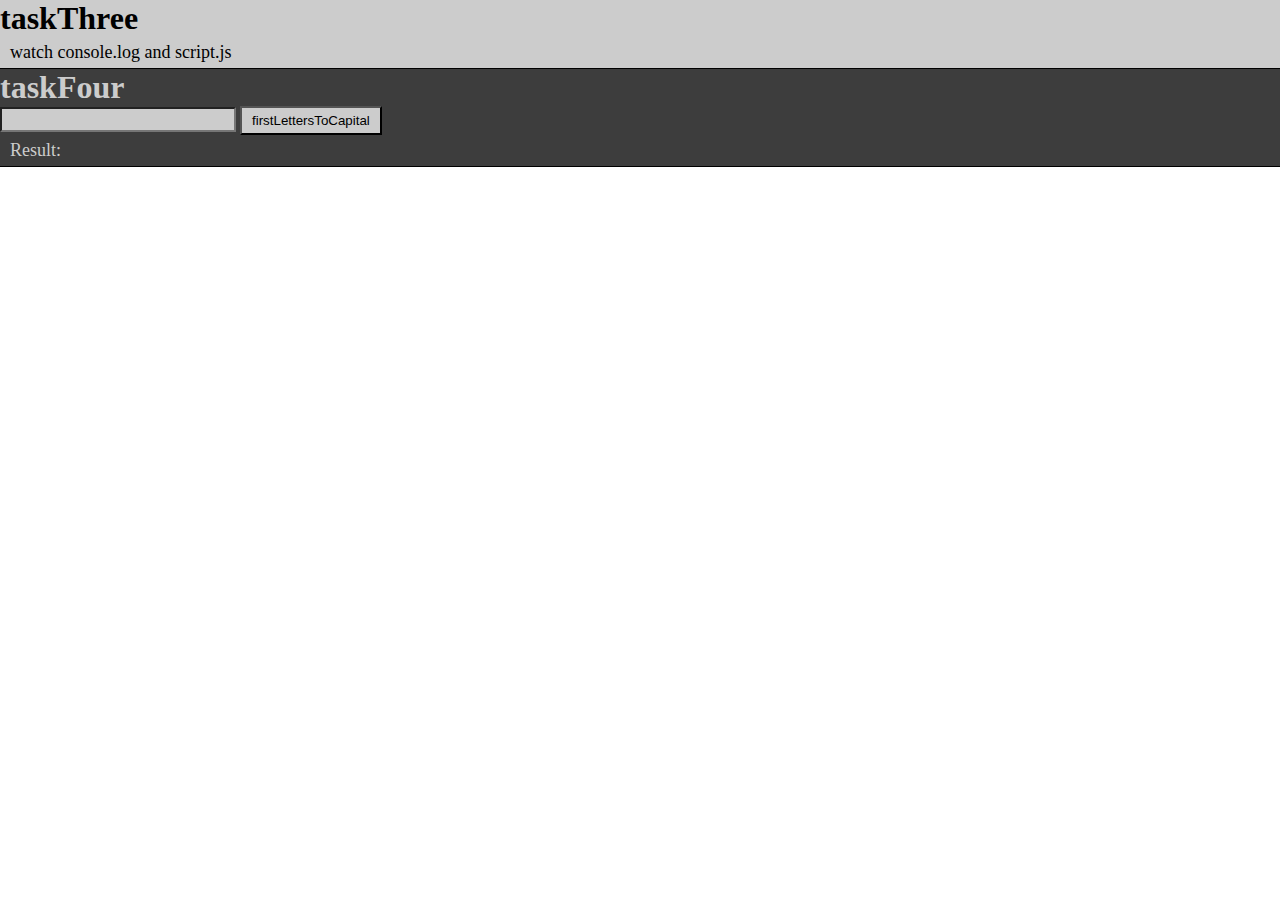
<file: #homework3/index.html>
<!DOCTYPE html>
<html lang="en">
<head>
	<meta charset="UTF-8">
	<title>#homework3</title>
	<link rel="stylesheet" href="common.css">
	<script src="script.js" defer></script>
</head>
<body>
	<div class="task_three">
		<h1>taskThree</h1>
		<p>watch console.log and script.js</p>
	</div>
	<div class="task_four">
		<h1>taskFour</h1>
		<input type="text" class="toCapitalCase">
		<button class="toCapitalClick">firstLettersToCapital</button>
		<p class="resultTaskThree">Result:</p>
	</div>
</body>
</html>
</file>
<file: #homework3/common.css>
* {
  padding: 0;
  margin: 0; }

.task_three {
  color: #000;
  background-color: #ccc;
  border-bottom: 1px solid #000; }
  .task_three p {
    font-size: 18px;
    padding: 5px 10px; }

.task_four {
  color: #ccc;
  background-color: #3d3d3d;
  border-bottom: 1px solid #000; }
  .task_four input {
    font-size: 18px;
    background-color: #ccc; }
  .task_four button {
    padding: 5px 10px;
    background-color: #ccc;
    color: #000;
    cursor: pointer; }
  .task_four p {
    font-size: 18px;
    padding: 5px 10px; }

/*# sourceMappingURL=common.css.map */
</file>
